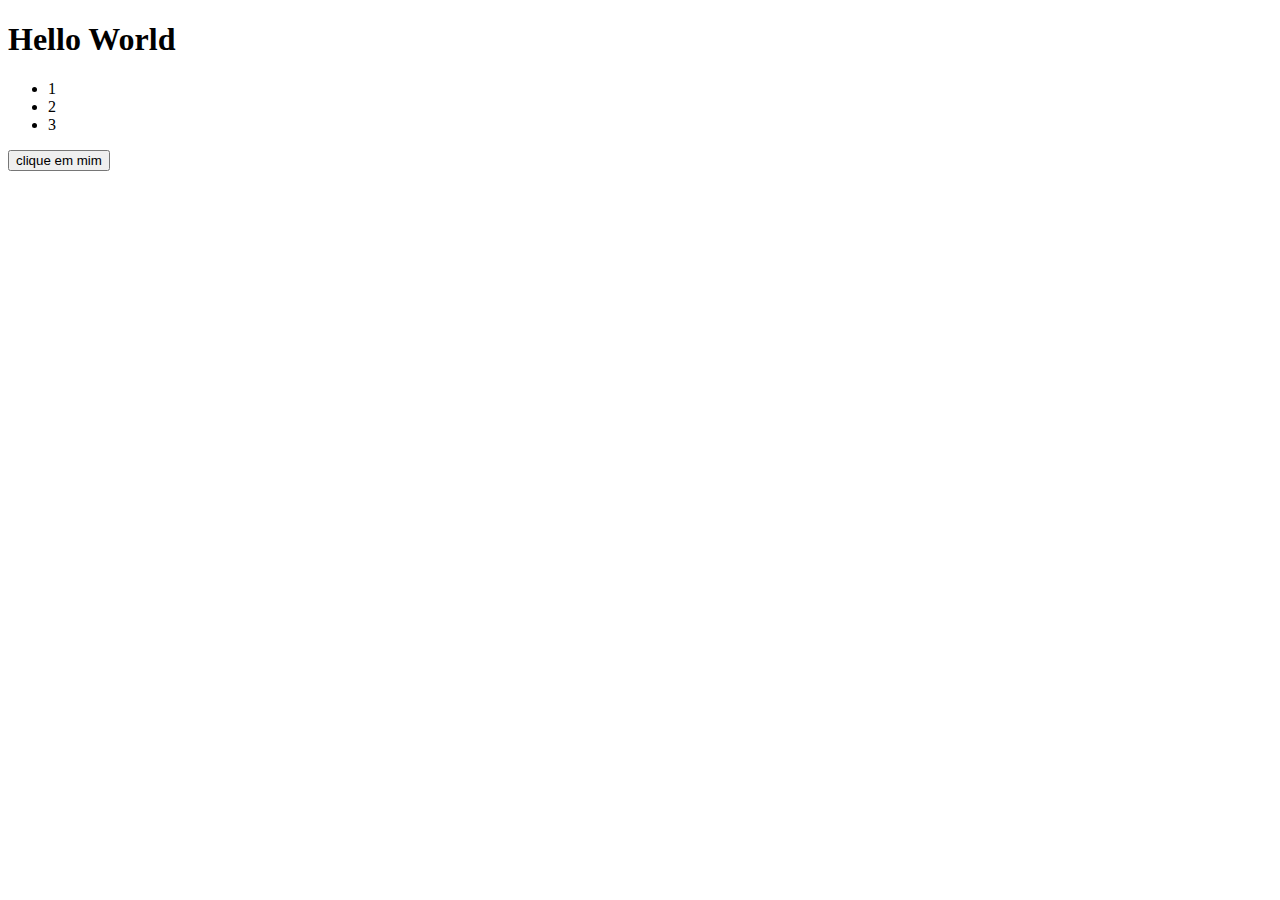
<file: index.html>
<!DOCTYPE html>
<html lang="en">
    <head>
        <meta charset="UTF-8" />
        <meta http-equiv="X-UA-Compatible" content="IE=edge" />
        <meta name="viewport" content="width=device-width, initial-scale=1.0" />
        <title>Document</title>
    </head>
    <body>
        <h1>Hello World</h1>

        <div id="teste">
            <ul>
                <li>1</li>
                <li>2</li>
                <li>3</li>
            </ul>
        </div>

        <button class="btn" onclick="clicou()">clique em mim</button>
        <script src="idnex.js"></script>
    </body>
</html>
</file>
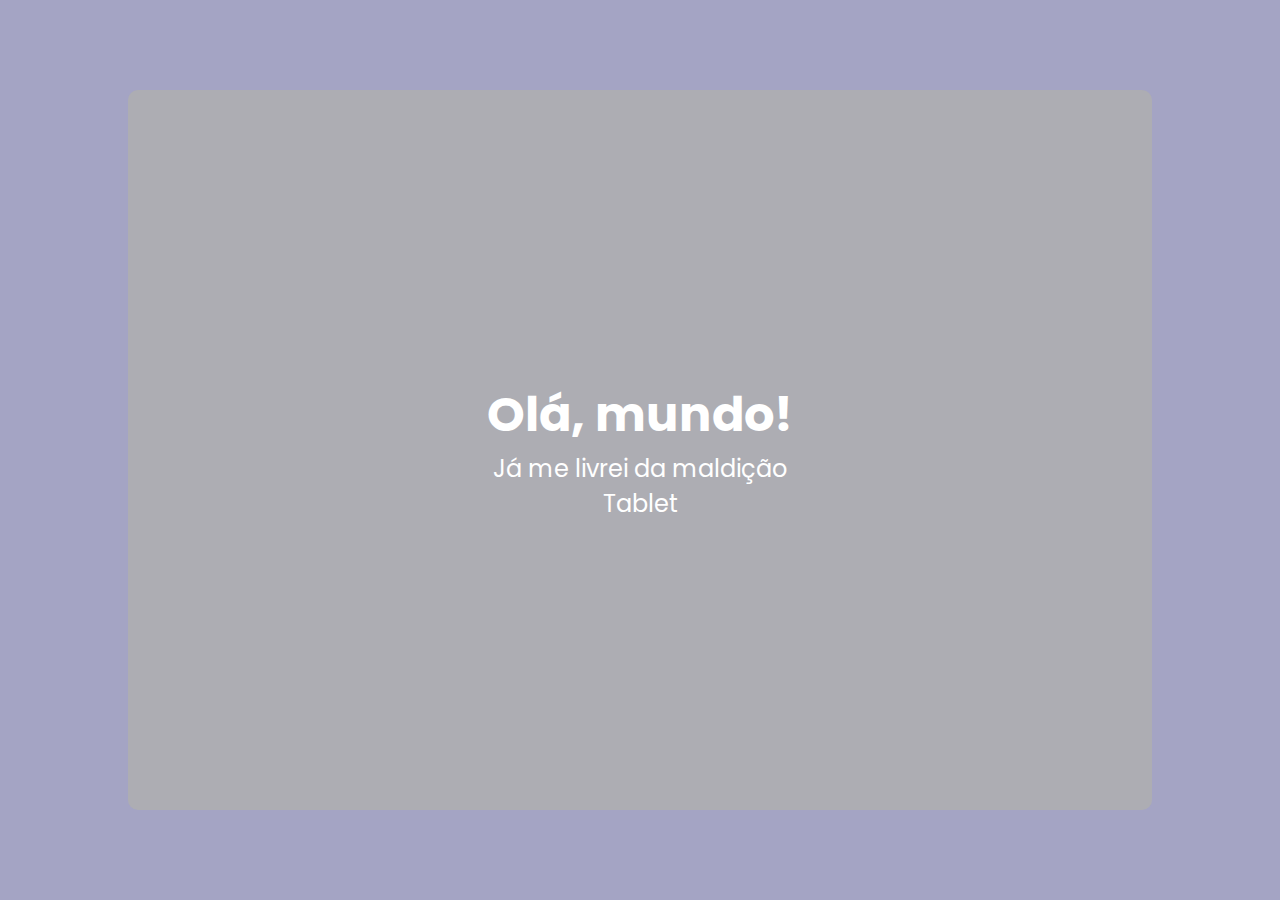
<file: ex001/index.html>
<!DOCTYPE html>
<html lang="en">
<head>
    <meta charset="UTF-8">
    <meta http-equiv="X-UA-Compatible" content="IE=edge">
    <meta name="viewport" content="width=device-width, initial-scale=1.0">
    <link rel="stylesheet" href="style.css">
    <script src="script.js"></script>
    <title>First program</title>
</head>
<body>
    <div>
        <h1>Olá, mundo!</h1>
        <p>Já me livrei da maldição</p>
        <p class="p1">Mobile</p>
        <p class="p2">Tablet</p>
        <p class="p3">PC</p>
    </div>
</body>
</html>
</file>
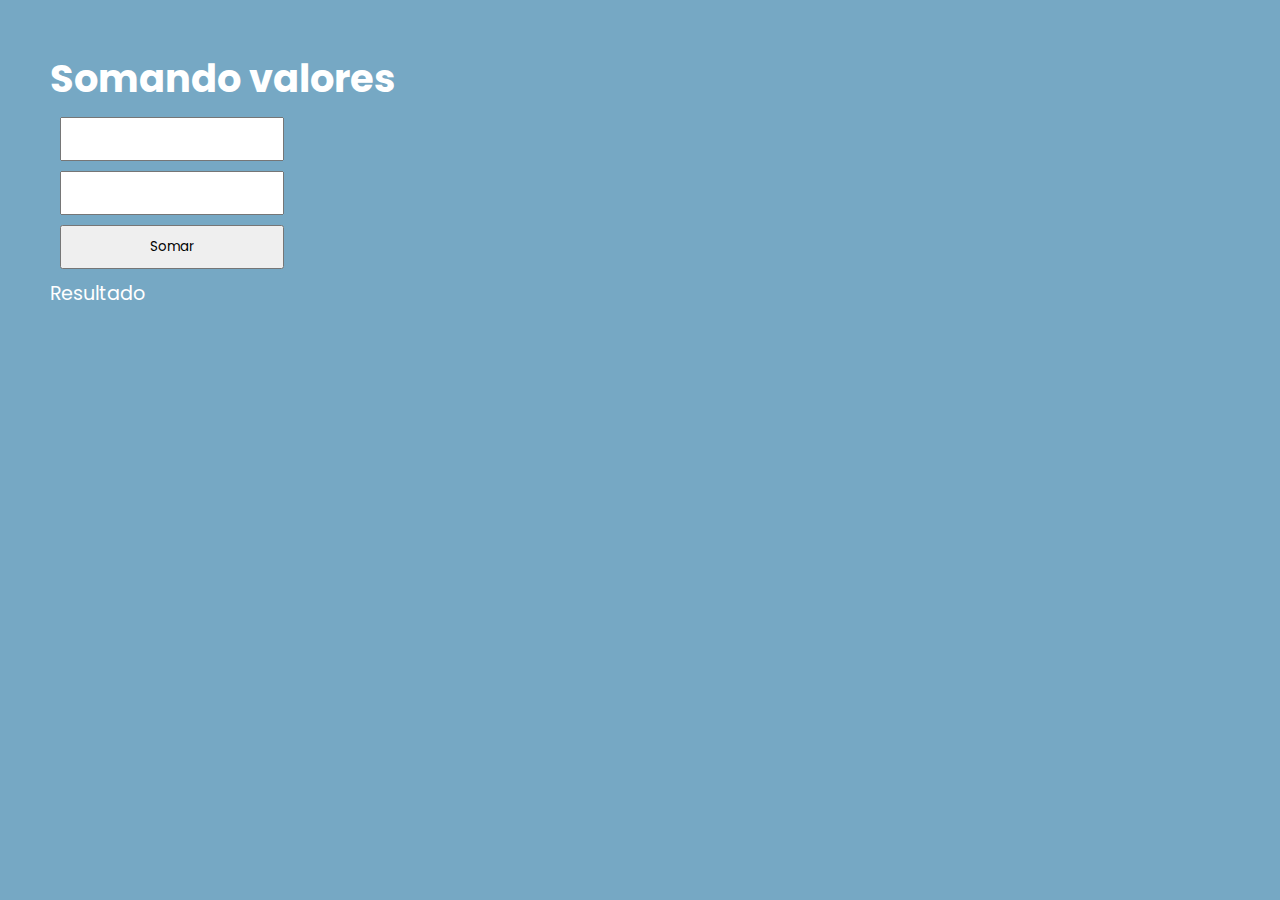
<file: ex009/index.html>
<!DOCTYPE html>
<html lang="pt-br">
<head>
    <meta charset="UTF-8">
    <meta http-equiv="X-UA-Compatible" content="IE=edge">
    <meta name="viewport" content="width=device-width, initial-scale=1.0">
    <link rel="stylesheet" href="style.css">
    <script src="script.js"></script>

    <title>Primeiros passos com DOM</title>
</head>
<body>
    <div>
        <h1 id="h1">Somando valores</h1>
        <input type="number" name="n1" id="n1">
        <input type="number" name="n2" id="n2">
        <input type="button" value="Somar" onclick="somar()">
        <div id="res">Resultado</div>
    </div>
</body>
</html>
</file>
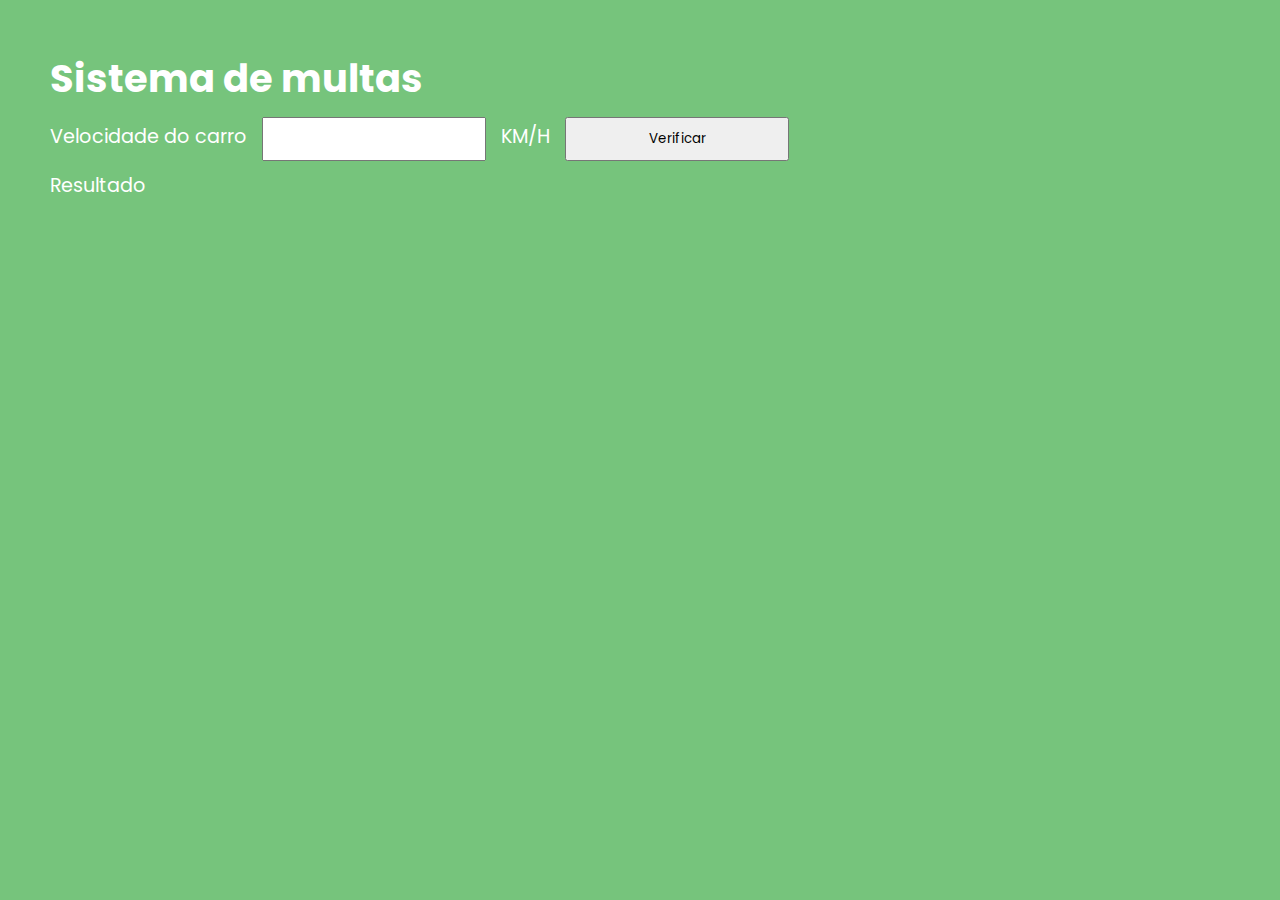
<file: ex011/index.html>
<!DOCTYPE html>
<html lang="pt-br">
<head>
    <meta charset="UTF-8">
    <meta http-equiv="X-UA-Compatible" content="IE=edge">
    <meta name="viewport" content="width=device-width, initial-scale=1.0">
    <link rel="stylesheet" href="style.css">
    <script src="script.js"></script>

    <title>Primeiros passos com DOM</title>
</head>
<body>
    <div>
        <h1 id="h1">Sistema de multas</h1>
        Velocidade do carro <input type="number" name="vel" id="vel"> KM/H
        <input type="button" value="Verificar" onclick="verificar()">
        <div id="res">Resultado</div>
    </div>
</body>
</html>
</file>
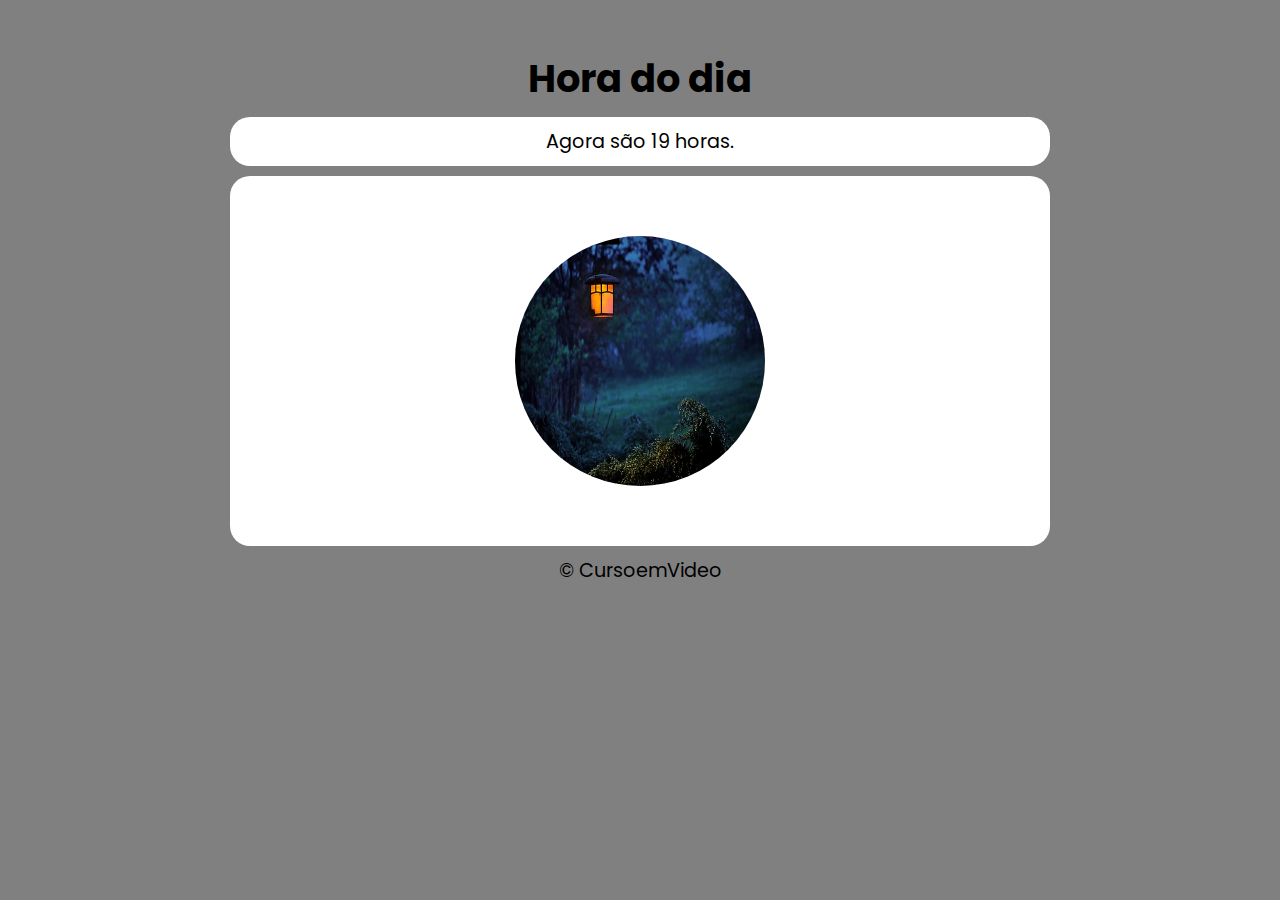
<file: ex014/index.html>
<!DOCTYPE html>
<html lang="pt-br">
<head>
    <meta charset="UTF-8">
    <meta http-equiv="X-UA-Compatible" content="IE=edge">
    <meta name="viewport" content="width=device-width, initial-scale=1.0">
    <link rel="stylesheet" href="style.css">
    <title>Hora do dia</title>
</head>
<body onload="carregar()">
    <header>
        <h1 id="h1">Hora do dia</h1>
    </header>
    <section>
        <div id="msg">
            Aqui vai aparecer a mensagem...
        </div>
        <div id="foto">
            <img src="bom-dia.jpeg" alt="" id="imagem">
        </div>
    </section>

    <footer>
        <p>&copy; CursoemVideo</p>
    </footer>
    <script src="script.js"></script>
</body>
</html>
</file>
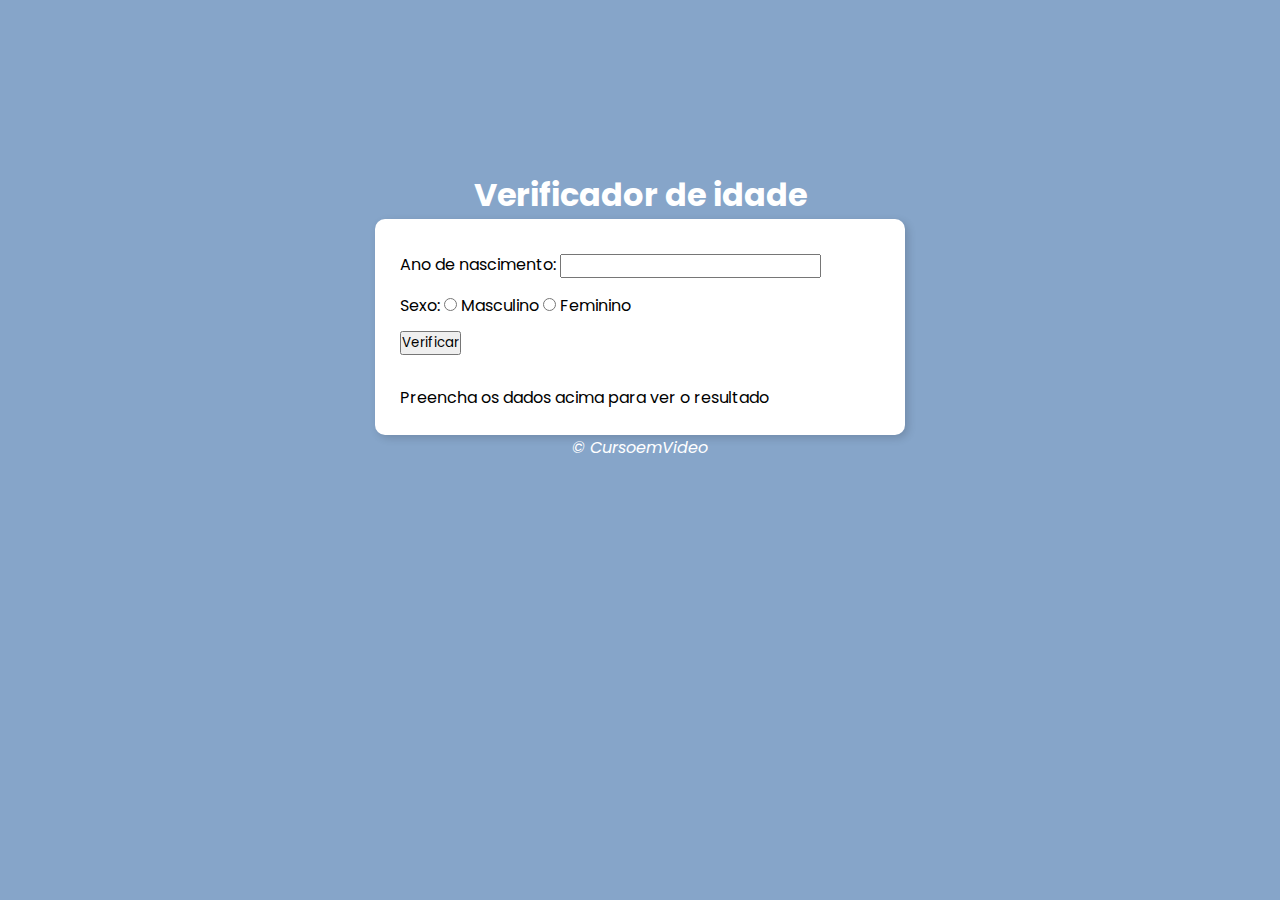
<file: ex014b/index.html>
<!DOCTYPE html>
<html lang="pt-br">
<head>
    <meta charset="UTF-8">
    <meta http-equiv="X-UA-Compatible" content="IE=edge">
    <meta name="viewport" content="width=device-width, initial-scale=1.0">
    <link rel="stylesheet" href="style.css">
    <title>Verificador de idade</title>
</head>
<body>
    <header>
        <h1 id="h1">Verificador de idade</h1>
    </header>
    <section>
        <div>
            <p>Ano de nascimento:
                <input type="number" name="txtano" id="txtano" min="0">
            </p>

            <p>Sexo: 
                <input type="radio" name="radsex" id="masc">
                <label for="masc">Masculino</label>
                <input type="radio" name="radsex" id="fem">
                <label for="fem">Feminino</label>
            </p>

            <p>
                <input type="button" value="Verificar" onclick="verificar()">
            </p>
        </div>
        <div id="res">
            Preencha os dados acima para ver o resultado
        </div>
    </section>

    <footer>
        <p>&copy; CursoemVideo</p>
    </footer>
    <script src="script.js" type="text/javascript" defer></script>
</body>
</html>
</file>
<file: ex001/style.css>
@import url('https://fonts.googleapis.com/css2?family=Poppins&display=swap');

* {
    font-family: 'Poppins', sans-serif;
    margin: 0;
    padding: 0;
}

body {
    display: flex;
    flex-direction: column;
    text-align: center;
    justify-content: center;
    align-items: center;
    width: 100vw;
    height: 100vh;
    background-color: #a123239f;
    color: #fff;
    font-size: 2em;
}

div {
    width: 80%;
    height: 80%;
    border-radius: 10px;
    background-color: #afafafd2;
    display: flex;
    flex-direction: column;
    text-align: center;
    justify-content: center;
    align-items: center;
}

div:hover h1{
    color: #a123239f;
}

.p3 {
    display: block;
}

.p2 {
    display: none;
}
.p1 {
    display: none;
}

@media screen and  (max-width: 768px) {
    body {
        background-color: rgba(255, 0, 255, 0.438);
        font-size: 1em;
    }
    div:hover h1{
        color: rgba(255, 0, 255, 0.438);
    }

    .p3 {
        display: none;
    }
    
    .p2 {
        display: none;
    }
    .p1 {
        display: block;
    }
}

@media screen and (min-width: 768px) and (max-width: 1366px)  {
    body {
        background-color: rgba(25, 25, 105, 0.397);
        font-size: 1.5em;
    }
    
    div:hover h1{
        color: rgba(25, 25, 105, 0.397);
    }

    .p3 {
        display: none;
    }
    
    .p2 {
        display: block;
    }
    .p1 {
        display: none;
    }
}
</file>
<file: ex009/style.css>
@import url('https://fonts.googleapis.com/css2?family=Poppins&display=swap');

* {
    font-family: 'Poppins', sans-serif;
    margin: 0;
    padding: 0;
}

body {
    color: #fff;
    font-size: 1.2em;
    background-color: #2373a19f;
    padding: 50px;
}

div input {
    display: flex;
    align-items: center;
    justify-content: center;
    width: 200px;
    padding: 10px;
    margin: 10px;
}

input[type='button'] {
    width: 224px;
}
</file>
<file: ex011/style.css>
@import url('https://fonts.googleapis.com/css2?family=Poppins&display=swap');

* {
    font-family: 'Poppins', sans-serif;
    margin: 0;
    padding: 0;
}

body {
    color: #fff;
    font-size: 1.2em;
    background-color: #23a12d9f;
    padding: 50px;
}

div input {
    width: 200px;
    padding: 10px;
    margin: 10px;
}

input[type='button'] {
    width: 224px;
}
</file>
<file: ex014/style.css>
@import url('https://fonts.googleapis.com/css2?family=Poppins&display=swap');

* {
    font-family: 'Poppins', sans-serif;
    margin: 0;
    padding: 0;
}

body {
    display: flex;
    align-items: center;
    justify-content: center;
    flex-direction: column;
    color: #000;
    font-size: 1.2em;
    background-color: #aac72b9f;
    padding: 50px;
}

div {
    display: flex;
    align-items: center;
    justify-content: center;
    flex-direction: column;
    width: 800px;
    border-radius: 20px;
    background-color: #fff;
    padding: 10px;
    margin: 10px;
}

img {
    width: 250px;
    height: 250px;
    border-radius: 50%;
    margin: 50px;
}

h1, p {
    text-align: center;
}

input[type='button'] {
    width: 224px;
}
</file>
<file: ex014b/style.css>
@import url('https://fonts.googleapis.com/css2?family=Poppins&display=swap');

* {
    font-family: 'Poppins', sans-serif;
    margin: 0;
    padding: 0;
}

body {
    display: flex;
    align-items: center;
    justify-content: center;
    flex-direction: column;
    width: 100vw;
    height: 70vh;
    background-color: rgba(37, 93, 158, 0.555);
}

section {
    background-color: #fff;
    border-radius: 10px;
    padding: 15px;
    width: 500px;
    box-shadow: 3px 3px 8px rgba(0, 0, 0, 0.158);
}

form {
padding: 10px;
}

input {
    margin: 10px 0 ;
}

footer {
    color: #fff;
    font-style: italic;
}   

h1 {
    color: #fff;
}

div {
    padding: 10px;
}

img {
    object-fit: cover;
    border-radius: 50%;
    height: 250px;
    width: 250px;
}
</file>
